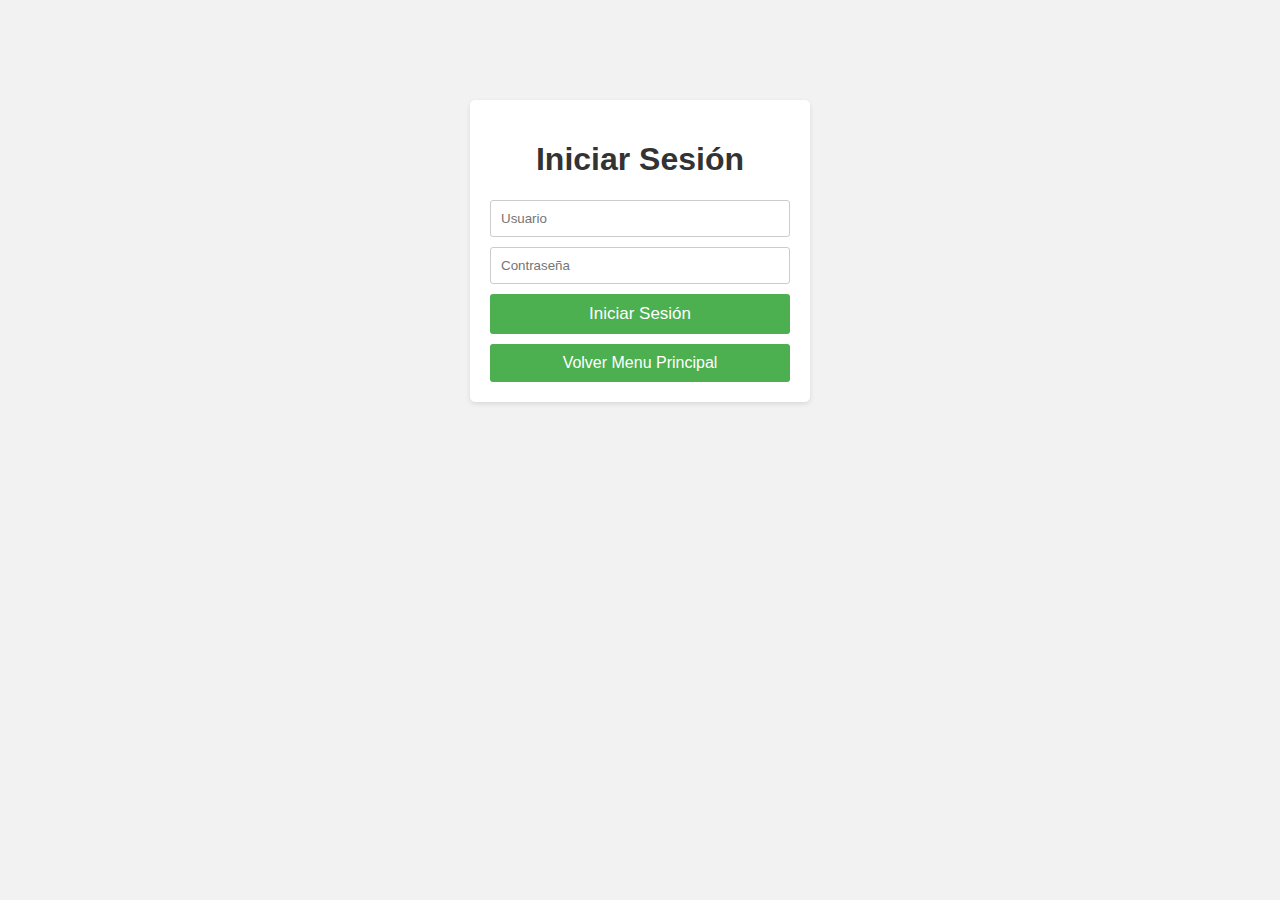
<file: inicioSesion.html>
<!DOCTYPE html>
<html>
<head>
  <title>Página de Inicio de Sesión</title>
  <link rel="stylesheet" href="/CSS/estilos.css">
</head>
<body class="cuerpoInicio">
  <div class="nonono">
    <h1 class="h1InicioSesion">Iniciar Sesión</h1>
    <form class="formInicio">
      <input class="inputInicio" type="text" placeholder="Usuario">
      <input class="inputInicio" type="password" placeholder="Contraseña">
      <button class= "buttonInicio"type="submit">Iniciar Sesión</button>
      <a class= "buttonVolver" href="index.html">Volver Menu Principal</a>
    </form>
  </div>
</body>
</html>
</file>
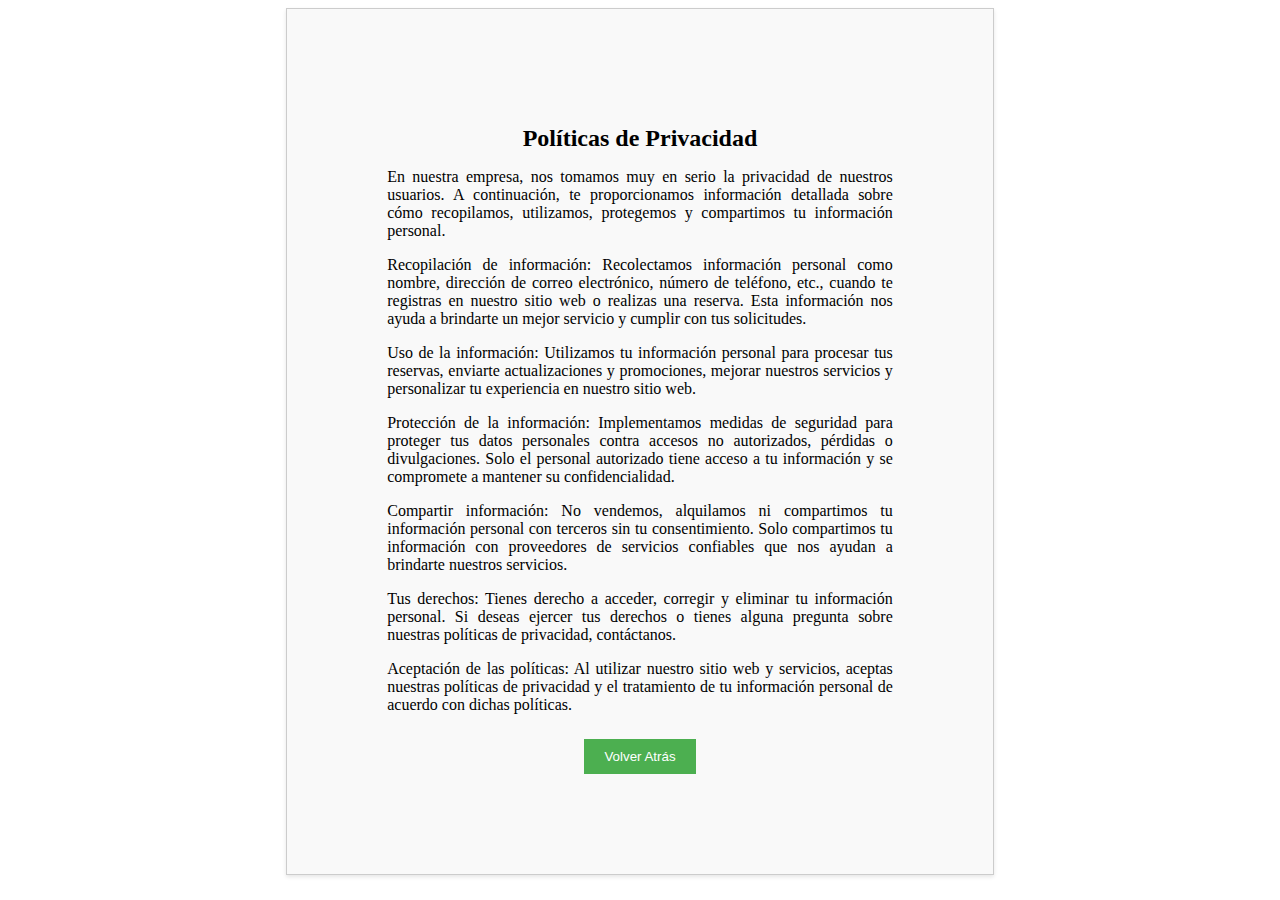
<file: politicasPrivacidad.html>
<!DOCTYPE html>
<html lang="en">
<head>
    <meta charset="UTF-8">
    <meta http-equiv="X-UA-Compatible" content="IE=edge">
    <meta name="viewport" content="width=device-width, initial-scale=1.0">
    <title>Politicas y Privacidad</title>
    <link rel="stylesheet" href="/CSS/estilos.css">
</head>
<body>
    <head></head>
    <main>
    <div class="politicaPrivacidadContenedor">
        <h1>Políticas de Privacidad</h1>
        <p>En nuestra empresa, nos tomamos muy en serio la privacidad de nuestros usuarios. A continuación, te proporcionamos información detallada sobre cómo recopilamos, utilizamos, protegemos y compartimos tu información personal.</p>
        <p>Recopilación de información: Recolectamos información personal como nombre, dirección de correo electrónico, número de teléfono, etc., cuando te registras en nuestro sitio web o realizas una reserva. Esta información nos ayuda a brindarte un mejor servicio y cumplir con tus solicitudes.</p>
        <p>Uso de la información: Utilizamos tu información personal para procesar tus reservas, enviarte actualizaciones y promociones, mejorar nuestros servicios y personalizar tu experiencia en nuestro sitio web.</p>
        <p>Protección de la información: Implementamos medidas de seguridad para proteger tus datos personales contra accesos no autorizados, pérdidas o divulgaciones. Solo el personal autorizado tiene acceso a tu información y se compromete a mantener su confidencialidad.</p>
        <p>Compartir información: No vendemos, alquilamos ni compartimos tu información personal con terceros sin tu consentimiento. Solo compartimos tu información con proveedores de servicios confiables que nos ayudan a brindarte nuestros servicios.</p>
        <p>Tus derechos: Tienes derecho a acceder, corregir y eliminar tu información personal. Si deseas ejercer tus derechos o tienes alguna pregunta sobre nuestras políticas de privacidad, contáctanos.</p>
        <p>Aceptación de las políticas: Al utilizar nuestro sitio web y servicios, aceptas nuestras políticas de privacidad y el tratamiento de tu información personal de acuerdo con dichas políticas.</p>
        <button onclick="volverAtras()">Volver Atrás</button>
    </div>
      <script src="/JS/volverAtras.js"></script>
    </main>
</body>
</html>
</file>
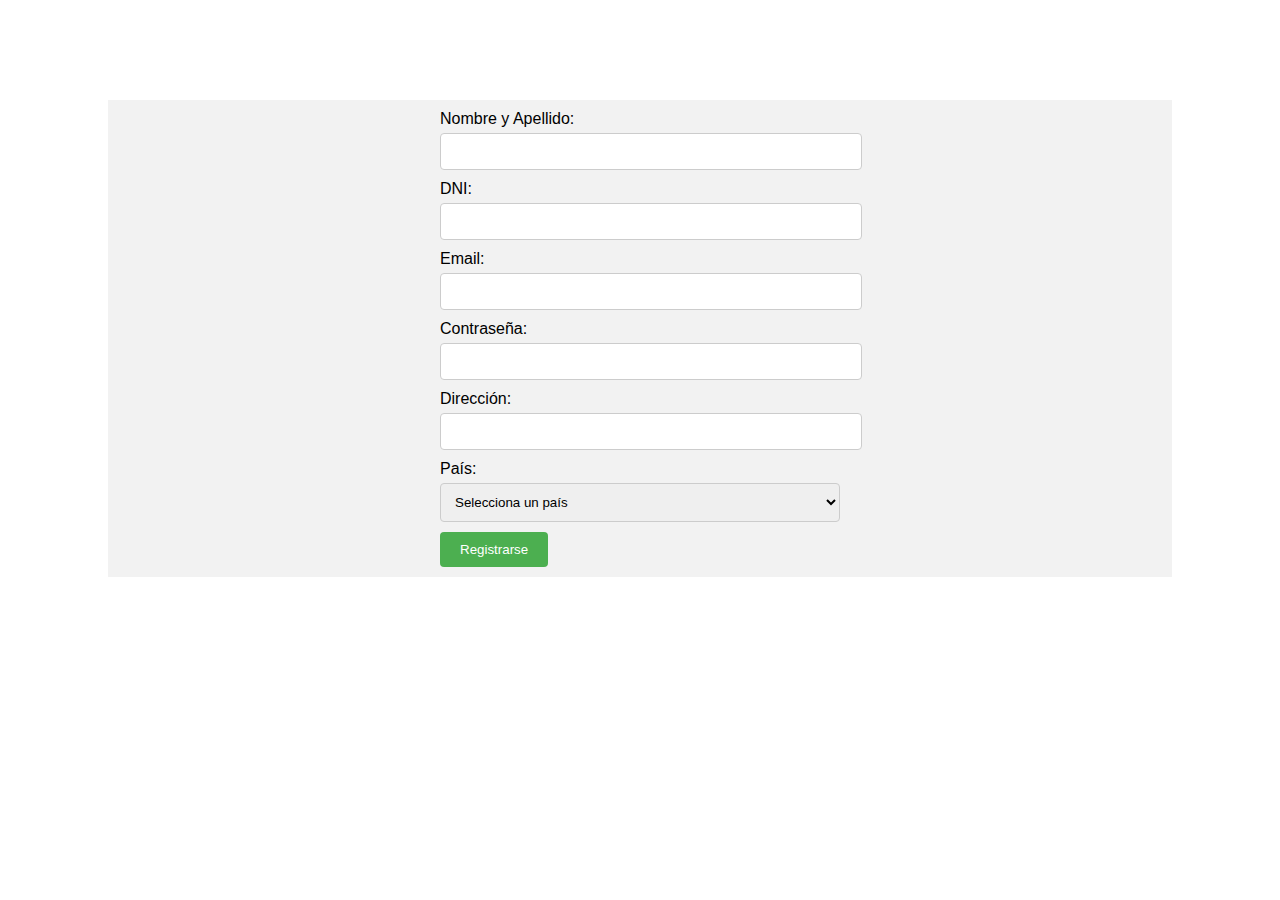
<file: registrarse.html>
<!DOCTYPE html>
<html lang="en">
<head>
    <meta charset="UTF-8">
    <meta http-equiv="X-UA-Compatible" content="IE=edge">
    <meta name="viewport" content="width=device-width, initial-scale=1.0">
    <title>Registrarse</title>
    <link rel="stylesheet" href="/CSS/estilos.css">
</head>

<body>
    <div class="cuerpoRegistrarse">
        <form class="formRegistrarse">
            <label class="labelRegistrarse" for="nombre">Nombre y Apellido:</label>
            <input class="inputRegistrarse" type="text" id="nombre" required>
  
            <label class="labelRegistrarse" for="dni">DNI:</label>
            <input class="inputRegistrarse" type="text" id="dni" required>
  
            <label class="labelRegistrarse" for="email">Email:</label>
            <input class="inputRegistrarse" type="email" id="email" required>
  
            <label class="labelRegistrarse" for="contrasena">Contraseña:</label>
            <input class="inputRegistrarse" type="password" id="contrasena" required>
  
            <label class="labelRegistrarse" for="direccion">Dirección:</label>
            <input class="inputRegistrarse" type="text" id="direccion" required>
  
            <label class="labelRegistrarse" for="pais">País:</label>
            <select id="pais" required>
                <option value="">Selecciona un país</option>
                <option value="Argentina">Argentina</option>
                <option value="Bolivia">Bolivia</option>
                <option value="Brasil">Brasil</option>
                <option value="Chile">Chile</option>
                <option value="Paraguay">Paraguay</option>
                <option value="Uruguay">Uruguay</option>
            </select>
  
            <button class="buttonRegistrarse" type="submit">Registrarse</button>
        </form>
    </div>
    
</body>
</html>
</file>
<file: CSS/estilos.css>
@media (min-width: 1024px) {
  .tituloPagina {
    display: flex;
    align-items: center;
  }
  
  .tituloPagina img {
    margin-right: 10px;
  }
  
  .inicioRegistroSesion {
    background-color:rgb(94, 193, 226);
    padding: 10px;
    display: flex;
    justify-content: flex-end;
    position: absolute;
    top: 0;
    right: 0;
    border-bottom-left-radius: 30px;
    border-bottom-right-radius: 0px;
  }
  
  .inicioRegistroSesion a {
    display: inline-block;
    padding: 8px 20px;
    background-color: lightgray;
    color: black;
    border-radius: 20px;
    text-decoration: none;
    margin-right: 5px;
  }
  
  .menuLista {
    background-color: rgb(94, 193, 226);
    list-style: none;
    padding: 2px;
    margin: 0px;
    text-align: center;
  }
  
  .menuLista li {
    display: inline-block;
    margin-right: 10px;
  }
  
  .menuLista li a {
    display: inline-block;
    color: white;
    text-decoration: none;
    padding: 10px 40px;
    border-radius: 50px;
    background-color: transparent;
    border: 2px solid white;
    transition: background-color 0.3s ease;
  }
  
  .menuLista li a:hover {
    background-color: white;
    color: blue;
  }
  
}

@media (min-width: 768px) and (max-width: 1023px) {
  .tituloPagina {
    display: flex;
    align-items: center;
  }
  
  .tituloPagina img {
    margin-right: 10px;
  }
  
  .inicioRegistroSesion {
    background-color:rgb(94, 193, 226);
    padding: 10px;
    display: flex;
    justify-content: flex-end;
    border-bottom-left-radius: 30px;
    border-bottom-right-radius: 0px;
  }
  
  .inicioRegistroSesion a {
    display: inline-block;
    padding: 8px 20px;
    background-color: lightgray;
    color: black;
    border-radius: 20px;
    text-decoration: none;
    margin-right: 5px;
  }
  
  .menuLista {
    background-color: rgb(94, 193, 226);
    list-style: none;
    padding: 2px;
    margin: 0px;
    text-align: center;
  }
  
  .menuLista li {
    display: inline-block;
    margin-right: 10px;
  }
  
  .menuLista li a {
    display: inline-block;
    color: white;
    text-decoration: none;
    padding: 10px 30px;
    border-radius: 50px;
    background-color: transparent;
    border: 2px solid white;
    transition: background-color 0.3s ease;
  }
  
  .menuLista li a:hover {
    background-color: white;
    color: blue;
  }
  
}

@media (max-width: 767px) {
  .tituloPagina {
    text-align: center;
    margin-bottom: 10px;
  }
  
  .tituloPagina img {
    margin-right: 0;
    margin-bottom: 10px;
  }
  
  .inicioRegistroSesion {
    background-color:rgb(94, 193, 226);
    padding: 10px;
    display: flex;
    justify-content: center;
    border-bottom-left-radius: 30px;
    border-bottom-right-radius: 0px;
  }
  
  .inicioRegistroSesion a {
    display: inline-block;
    padding: 8px 20px;
    background-color: lightgray;
    color: black;
    border-radius: 20px;
    text-decoration: none;
    margin-right: 5px;
  }
  
  .menuLista {
    background-color: rgb(94, 193, 226);
    padding: 1px;
    margin: 10;
    text-align: center;
  }

  .menuLista li {
    display: block;
    margin: 0;
    margin-bottom: 10px;
  }

  .menuLista li:last-child {
    margin-bottom: 0;
  }

  .menuLista li a {
    display: inline-block;
    color: white;
    text-decoration: none;
    padding: 10px 20px;
    border-radius: 50px;
    background-color: transparent;
    border: 2px solid white;
    transition: background-color 0.3s ease;
  }

  .menuLista li a:hover {
    background-color: white;
    color: blue;
  }
}

.redesSociales {
    text-align: center;
}

.redesSociales a {
    display: inline-block;
    margin: 10px;
}

.redesSociales img {
    width: 30px;
    height: 30px;
}

.contenidoGeneral{
    text-align: center;
    margin: auto;
    max-width: 600px;
}
  
.contenidoGeneral h5, .contenidoGeneral h6 {
    margin-bottom: 10px;
}
  
.contenidoGeneral a {
    text-decoration: none;
    color: #4caf50;
}
  
.contenidoGeneral p {
    margin-top: 10px;
    font-size: 14px;
    color: #888888;
}
  
.contenidoGeneral strong {
    font-weight: bold;
}

.separador{
    border-top: 3px solid lightgray;
    margin-top: 20px;
    padding-top: 20px;

}

.tarjetasInicio {
    width: 300px;
    border: 1px solid #ccc;
    border-radius: 5px;
    padding: 10px;
    text-align: center;
}

.tarjetasInicio h2 {
    color: #333;
    font-size: 20px;
    margin-bottom: 10px;
}

.tarjetasInicio img {
    width: 100%;
    height: 200px;
    object-fit: cover;
    border-radius: 5px;
}

.botonInicio {
    background-color: lightblue;
    color: #fff;
    border: none;
    padding: 10px 20px;
    border-radius: 5px;
    cursor: pointer;
}

.botonInicio:hover {
    background-color: rgb(94, 193, 226);
}

.contenedorTarjetas {
    margin-top: 120px;
    display: grid;
    grid-template-columns: repeat(3,1fr);
    grid-gap: 20px;
    justify-content: center;
}

header{
    background-image: url('/IMG/fondo.png');
    background-size: cover;
    background-repeat: no-repeat;
    padding: 20px;
}

footer {
    background-image: url('/IMG/fondo.png');
    background-size: cover;
    background-repeat: no-repeat;
    padding: 20px;
  }

.contenedorBuscador{
  background-color: rgb(94, 193, 226);
  padding:110px;
  padding-left: 0;
  padding-right: 0;
  margin: 10px;
  width: 100%;
  position: center;
  display: flex;
  justify-content: center;
  align-items: center;
  top: 0;
  left: 0;

}

.search-box {
    width: 630px;
    display: flex;
    justify-content: center;
    align-items: center;
    margin-top: 20px;
    margin-bottom: 20px;
    background-color: lightgray;
    padding: 20px;
    flex-direction: column;
    position: absolute;
    border-radius: 30px;
}
  
.search-box input[type="text"],
.search-box input[type="date"] {
    width: 200px;
    padding: 10px 150px;
    margin-right: 10px;
    border: 10px solid #ccc;
    border-radius: 5px;
    text-align: left;
}
  
.search-box button {
    padding: 10px 30px;
    margin-top: 10px;
    background-color: rgb(94, 193, 226);
    color: white;
    border: none;
    border-radius: 20px;
    cursor: pointer;
    color: #333;
    font-size: 20px
  }

main{
    display: flex;
    flex-direction: column;
    align-items: center;
}

.barrafooter{
    background-color: rgb(94, 193, 226);
    height: 50px;
    margin: 0px;
    text-align: center;
  }



/*---------------------------------------------------------------------------------- */
/*-------------------------------INICIO DE SESION -----------------------------------*/
/*---------------------------------------------------------------------------------- */
.cuerpoInicio {
    background-color: #f2f2f2;
    font-family: Arial, sans-serif;
    margin: 0;
    padding: 0;
  }
  
  .nonono {
    width: 300px;
    margin: 100px auto;
    background-color: #ffffff;
    padding: 20px;
    border-radius: 5px;
    box-shadow: 0 2px 5px rgba(0, 0, 0, 0.1);
  }
  
  .h1InicioSesion {
    text-align: center;
    color: #333333;
  }
  
  .formInicio {
    display: flex;
    flex-direction: column;
  }
  
  .inputInicio[type="text"],
  .inputInicio[type="password"] {
    padding: 10px;
    margin-bottom: 10px;
    border: 1px solid #cccccc;
    border-radius: 3px;
  }
  
.buttonInicio{
    padding: 10px;
    background-color: #4caf50;
    color: #ffffff;
    border: none;
    border-radius: 3px;
    cursor: pointer;
    margin-bottom: 5px;
    font-size: 17px;
}
.buttonVolver {
    padding: 10px;
    margin-top: 5px;
    background-color: #4caf50;
    color: #ffffff;
    border: none;
    border-radius: 3px;
    cursor: pointer;
    text-decoration: none;
    text-align: center;
    cursor: pointer;
}

.buttonVolver:hover{
    background-color: #45a049;
}
.buttonInicio:hover {
    background-color: #45a049;
  }
  .btnVolverArriba {
    display: none;
    position: fixed;
    bottom: 20px;
    right: 20px;
    width: 40px;
    height: 40px;
    background-color: lightgray;
    color: #ffffff;
    border: none;
    border-radius: 50%;
    cursor: pointer;
    font-size: 24px;
    text-align: center;
    line-height: 40px;
    box-shadow: 0px 2px 4px lightgray;
    text-decoration: none;
  }
  
  .btnVolverArriba:hover {
    background-color: rgb(94, 193, 226);
  }
  
  body {
    position: relative;
  }
  
  .btnVolverArriba {
    display: block;
  }

/*---------------------------------------------------------------------------------- */
/*----------------------------------REGISTRARSE--------------------------------------*/
/*---------------------------------------------------------------------------------- */

.cuerpoRegistrarse{
    background-color: #f2f2f2;
    font-family: Arial, sans-serif;
    margin: 100px;
    padding: 10px;
  }

.formRegistrarse {
    max-width: 400px;
    margin: 0 auto;
  }
  
.labelRegistrarse {
    display: block;
    margin-bottom: 5px;
}
  
.inputRegistrarse, select {
    width: 100%;
    padding: 10px;
    margin-bottom: 10px;
    border: 1px solid #ccc;
    border-radius: 4px;
}
  
.buttonRegistrarse[type="submit"] {
    padding: 10px 20px;
    background-color: #4caf50;
    color: #ffffff;
    border: none;
    border-radius: 4px;
    cursor: pointer;
}
  
.buttonRegistrarse[type="submit"]:hover {
    background-color: #45a049;
}


/*---------------------------------------------------------------------------------- */
/*-----------------------------------DESTINOS----------------------------------------*/
/*---------------------------------------------------------------------------------- */

.contenedorTarjetasDestinos {
  display: flex;
  flex-wrap: wrap;
}
.tarjetaDestinos {
  display: inline-block;
  width: calc(33.33% - 50px);
  margin: 20px;
  border: 2px solid #ccc;
  border-radius: 5px;
  text-align: center;
  box-shadow: 0 2px 4px rgba(0, 0, 0, 0.2);
}

.tarjetaDestinos img {
  width: 100%;
  height: 200px;
  object-fit: cover;
  border-radius: 5px;
}

.descripcionDestinos {
  padding: 10px;
}

.descripcionDestinos h2 {
  font-size: 20px;
  margin-bottom: 5px;
}

.descripcionDestinos p {
  font-size: 14px;
}
.parrafoDestino {
  font-family: 'Open Sans', sans-serif;
  font-size: 16px;
  line-height: 1.5;
  color: #333333;
}

.contenedorBotonTiempo {
  display: flex;
  align-items: center;
}

.parrafoTiempo {
  margin-right: 10px;
}
.botonEnDestino {
  display: inline-block;
  padding: 10px 20px;
  background-color: #66b3ff;
  color: #ffffff;
  text-decoration: none;
  border-radius: 4px;
  
}

.botonEnDestino:hover {
  background-color: #3385ff;
}

/*---------------------------------------------------------------------------------- */
/*-----------------------------------NOSOTROS----------------------------------------*/
/*---------------------------------------------------------------------------------- */
.parrafoNosotros {
    text-align: center;
    border: 2px solid #ccc;
    padding: 20px;
    margin: 20px auto;
    max-width: 800px;
    background-color: #f9f9f9;
    line-height: 2;
}

.formNosotros {
  max-width: 400px;
  padding: 20px;
  border: 1px solid #ccc;
  border-radius: 5px;
}

.inputNosotros[type="text"],
.inputNosotros[type="email"],
.textoNosotros {
  width: 100%;
  padding: 10px;
  margin-bottom: 10px;
  border: 1px solid #ccc;
  border-radius: 5px;
  resize: vertical;
  box-sizing: border-box;
}

.formBotonNosotros {
  display: block;
  width: 100%;
  padding: 10px;
  background-color: rgb(112, 169, 189);
  color: #fff;
  border: none;
  border-radius: 5px;
  cursor: pointer;
}



/*---------------------------------------------------------------------------------- */
/*------------------------------------TIEMPO-----------------------------------------*/
/*---------------------------------------------------------------------------------- */


@media (min-width: 1024px) {
  .contenedorTarjetasClima {
    justify-content: center;
    gap: 20px;
  }
  
  .tarjetaClima {
    flex-basis: calc(33.33% - 200px);
    padding: 50px;
    margin-right: 10px;
  }
  
  .tarjetaClima:last-child {
    margin-right: 0;
  }
  
  /* Otros estilos para el tamaño de pantalla de escritorio */
}

/* Estilos para tablet */
@media (min-width: 768px) and (max-width: 1023px) {
  .contenedorTarjetasClima {
    justify-content: center;
    gap: 20px;
  }
  
  .tarjetaClima {
    flex-basis: calc(50% - 10px);
    padding: 40px;
    margin-right: 10px;
  }
  
  .tarjetaClima:last-child {
    margin-right: 0;
  }

}

@media (max-width: 767px) {
  .contenedorTarjetasClima {
    justify-content: flex-start;
    gap: 10px;
  }
  
  .tarjetaClima {
    flex-basis: 100%;
    padding: 30px;
    margin-right: 0;
  }
  
}
.contenedorTarjetasClima {
  display: flex;
  flex-wrap: wrap;
}

.tarjetaClima {
  background-color: #f5f5f5;
  border-radius: 5px;
  box-shadow: 0 2px 4px rgba(0, 0, 0, 0.1);
  margin-top: 10px;
}

.tarjetaClima h3 {
  font-size: 18px;
  margin-bottom: 10px;
  text-align: center;
}

.tarjetaClima div {
  font-size: 14px;
  line-height: 1.5;
  text-align: center;
}

.parrafoTitulo{
  text-align: center;
  font-size: 18px;
  margin-bottom: 20px;
  color: #555;
  text-shadow: 1px 1px 2px rgba(0, 0, 0, 0.3);
  font-size: 60px;
  text-decoration: underline;

}


/*---------------------------------------------------------------------------------- */
/*------------------------------------Reserva----------------------------------------*/
/*---------------------------------------------------------------------------------- */

#formularioReserva {
  max-width: 400px;
  margin:10px auto;
  padding: 100px;
  background-color: #f2f2f2;
  border-radius: 8px;
  text-align: center;
}

#formularioReserva div {
  margin-bottom: 10px;
  margin-right: 15px;
  text-align: left;
}

.labelFormularioReserva {
  font-weight: bold;
}

.inputFormularioReserva,
.selectFormularioReserva {
  width: 100%;
  padding: 8px;
  border: 1px solid #ccc;
  border-radius: 4px;
  box-sizing: border-box;
}

.buttonFormularioReserva {
  display: block;
  margin: 0 auto;
  width: 50%;
  padding: 10px;
  background-color: #4caf50;
  color: #fff;
  border: none;
  border-radius: 4px;
  cursor: pointer;
}

.buttonFormularioReserva:hover {
  background-color: #45a049;
}

.mensajeExito {
  background-color: #4CAF50;
  color: white;
  padding: 10px;
  text-align: center;
  margin-top: 10px;
}

.checkboxFormularioReserva {
  margin-top: 10px;
}

.labelCheckboxFormularioReserva {
  font-size: 14px;
  display: inline-block;
  margin-left: 5px;
}
.parrafoReservaNosotros{
  text-align: center;
  font-size: 18px;
  margin-bottom: 20px;
  color: #555;
  text-shadow: 1px 1px 2px rgba(0, 0, 0, 0.3);

}

/*---------------------------------------------------------------------------------- */
/*------------------------------------Ofertas----------------------------------------*/
/*---------------------------------------------------------------------------------- */




.carrusel {
  width: 900px;
  height: 350px;
  margin: 0 auto;
  overflow: hidden;
}

.carruselMovimiento {
  display: flex;
  scroll-behavior: smooth;
  animation: carouselAnimation 10s infinite;
}

.carrusel img {
  width: 100%;
  height: auto;
}

@keyframes carouselAnimation {
  0% {
    transform: translateX(0);
  }
  33.33% {
    transform: translateX(-100%);
  }
  66.66% {
    transform: translateX(-200%);
  }
  100% {
    transform: translateX(0);
  }
}

.contenedorOfertas{
  float: left;
}

.contenedorOfertas p {
  text-align: center;
  font-family: Arial, sans-serif;
  font-size: 16px;
  color: #333;
  margin-bottom: 20px;
  margin-left: auto;
  margin-right: auto;
  max-width: 600px;
}

.contenedorOfertas p:first-child {
  font-weight: bold;
}

.contenedorOfertas p:last-child {
  margin-top: 20px;
}

.oculto {
  display: none;
}

.imagenesTarjetas{
  width: 200px;
  height: 150px;
}

.descuentoTarjeta {
  font-weight: bold;
  color: #336699;
  margin-bottom: 5px;
  font-size: 18px;
}

.cuotasTarjeta {
  color: #666666;
  margin-bottom: 5px;
  font-size: 18px;
}

.puntosTarjeta {
  font-style: italic;
  color: #999999;
  margin-bottom: 5px;
  font-size: 18px;
}

/*----------------------------------Terminos----------------------------------*/
/*-------------------------------------Y--------------------------------------*/
/*---------------------------------Condiciones--------------------------------*/




.terminosYCondiciones {
  font-family: Arial, sans-serif;
  color: #333333;
  margin: 20px;
  text-align: center;
  border: 1px solid #999999;
  padding: 20px;
  display: inline-block;
  max-width: 800px;
  box-sizing: border-box;
}

.parrafoTC h2 {
  font-size: 24px;
  margin-bottom: 10px;
}

.parrafoTC ol {
  padding-left: 20px;
}

.parrafoTC ol li {
  margin-bottom: 10px;
}

.parrafoTC strong {
  font-weight: bold;
}

.parrafoNota {
  font-style: italic;
  color: #777777;
}


/*---------------------------------------------------------------------------------- */
/*-----------------------------------PRIVACIDAD--------------------------------------*/
/*---------------------------------------------------------------------------------- */

.politicaPrivacidadContenedor {
  width: 40%;
  margin: 0 auto;
  padding: 100px;
  border: 1px solid #ccc;
  background-color: #f9f9f9;
  box-shadow: 0 2px 4px rgba(0, 0, 0, 0.1);
  text-align: center;
}

.politicaPrivacidadContenedor h1 {
  font-size: 24px;
  margin-bottom: 10px;
}

.politicaPrivacidadContenedor p {
  margin-bottom: 15px;
  text-align: justify;
}

.politicaPrivacidadContenedor button {
  padding: 10px 20px;
  background-color: #4caf50;
  color: #fff;
  border: none;
  cursor: pointer;
  margin-top: 10px;
}

.politicaPrivacidadContenedor button:hover {
  background-color: #45a049;
}
</file>
